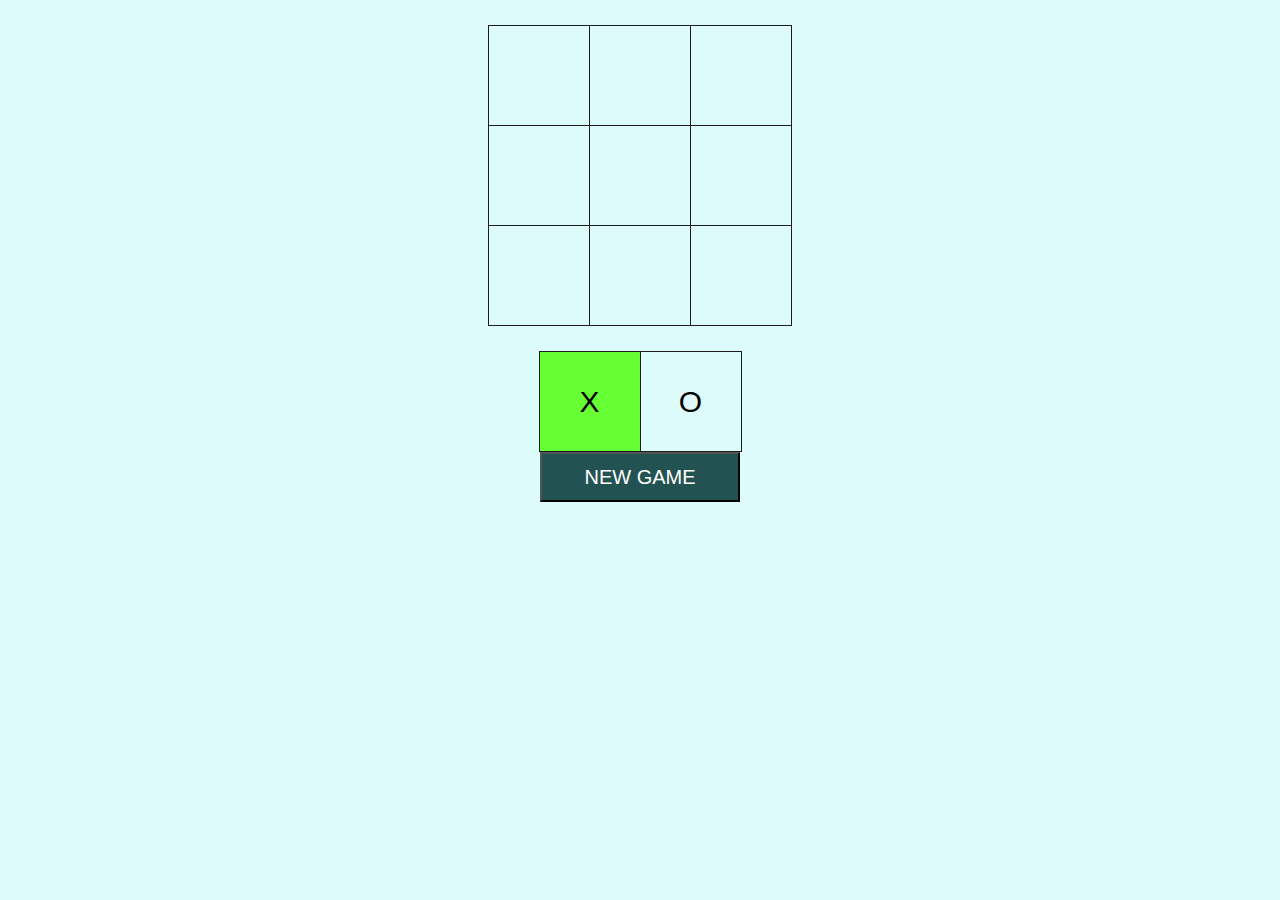
<file: index.html>
<html>

  <head>

    <title> Tic-Tac-Toe </title>
    <script src="lib/jquery-3.2.1.min.js"></script>
    <script src="src/jquery.js"></script>
    <link type="text/css" rel="stylesheet" href="public/stylesheet.css" />

  </head>

  <body>

    <div>
      <table id='board'>
        <tr>
          <td id="A1"></td><td id="A2"></td><td id="A3"></td>
        </tr>
        <tr>
          <td id="B1"></td><td id="B2"></td><td id="B3"></td>
        </tr>
        <tr>
          <td id="C1"></td><td id="C2"></td><td id="C3"></td>
        </tr>
      </table>
    </div>

    <table id="player_icon">
      <tr>
        <td id="X">X</td><td id="O">O</td>
      </tr>
    </table>

    <div id="new_game">
      <button type="button">NEW GAME</button>
    </div>

    <script type="text/javascript" src="src/jquery.js"></script>
    <script type="text/javascript" src="src/Game.js"></script>
    <script type="text/javascript" src="src/Player.js"></script>

  </body>

</html>
</file>
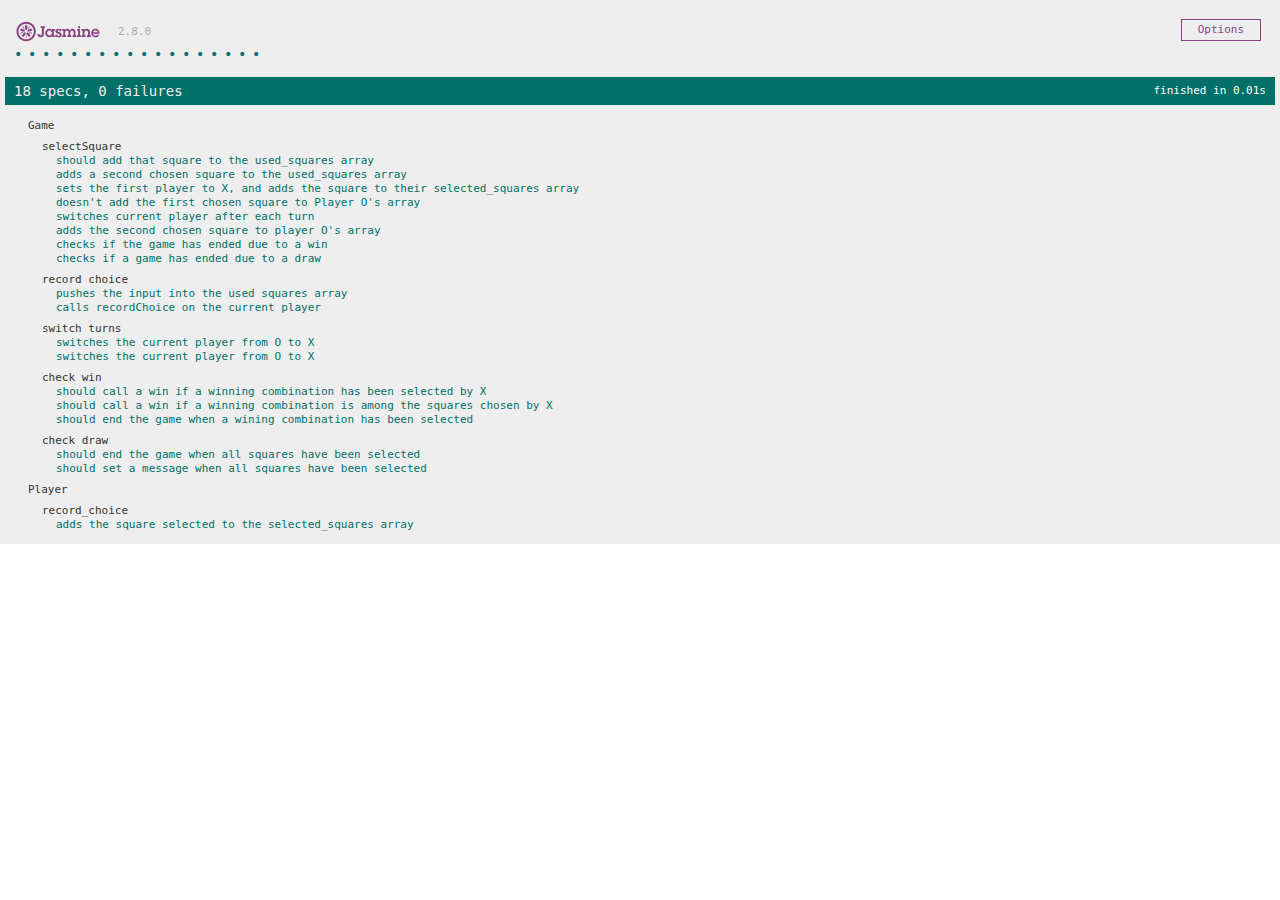
<file: SpecRunner.html>
<!DOCTYPE html>
<html>
<head>
  <meta charset="utf-8">
  <title>Jasmine Spec Runner v2.8.0</title>

  <link rel="shortcut icon" type="image/png" href="lib/jasmine-2.8.0/jasmine_favicon.png">
  <link rel="stylesheet" href="lib/jasmine-2.8.0/jasmine.css">

  <script src="lib/jasmine-2.8.0/jasmine.js"></script>
  <script src="lib/jasmine-2.8.0/jasmine-html.js"></script>
  <script src="lib/jasmine-2.8.0/boot.js"></script>

  <!-- include source files here... -->
  <script src="src/Game.js"></script>
  <script src="src/Player.js"></script>


  <!-- include spec files here... -->
  <script src="spec/SpecHelper.js"></script>
  <script src="spec/GameSpec.js"></script>
  <script src="spec/PlayerSpec.js"></script>

</head>

<body>
</body>
</html>
</file>
<file: public/stylesheet.css>
body {
  background-color: #DEFBFB
}

* {
  margin: 0;
  padding: 0;
}

table {
  border-collapse: collapse;
  border-spacing: 0;
}

#board {
  padding: 0px;
  margin: 0 auto;
  margin-top: 25px;
}

#board tr td {
  width: 100px;
  height: 100px;
  border: 1px solid #1c1c1c;
  font-family: Helvetica;
  font-size: 30px;
  text-align: center;
}

#board tr td:hover {
  background: #e4e4e4;
  cursor: pointer;
}

#player_icon {
  padding: 0px;
  margin: 0 auto;
  margin-top: 25px;
}

#player_icon tr td {
  width: 100px;
  height: 100px;
  border: 1px solid #1c1c1c;
  font-family: Helvetica;
  font-size: 30px;
  text-align: center;
}

#X {
  background-color: #66ff33;
}

button {
  height:50px;
  width:200px;
  font: Georgia;
  font-size: 20px;
  color: white;
  background-color: #235252;
}

button:hover {
  background: #A6BEAB;
  cursor: pointer;
}

#new_game {
  text-align: center;
}
</file>
<file: lib/jasmine-2.8.0/jasmine.css>
body { overflow-y: scroll; }

.jasmine_html-reporter { background-color: #eee; padding: 5px; margin: -8px; font-size: 11px; font-family: Monaco, "Lucida Console", monospace; line-height: 14px; color: #333; }
.jasmine_html-reporter a { text-decoration: none; }
.jasmine_html-reporter a:hover { text-decoration: underline; }
.jasmine_html-reporter p, .jasmine_html-reporter h1, .jasmine_html-reporter h2, .jasmine_html-reporter h3, .jasmine_html-reporter h4, .jasmine_html-reporter h5, .jasmine_html-reporter h6 { margin: 0; line-height: 14px; }
.jasmine_html-reporter .jasmine-banner, .jasmine_html-reporter .jasmine-symbol-summary, .jasmine_html-reporter .jasmine-summary, .jasmine_html-reporter .jasmine-result-message, .jasmine_html-reporter .jasmine-spec .jasmine-description, .jasmine_html-reporter .jasmine-spec-detail .jasmine-description, .jasmine_html-reporter .jasmine-alert .jasmine-bar, .jasmine_html-reporter .jasmine-stack-trace { padding-left: 9px; padding-right: 9px; }
.jasmine_html-reporter .jasmine-banner { position: relative; }
.jasmine_html-reporter .jasmine-banner .jasmine-title { background: url('[data-uri]') no-repeat; background: url('[data-uri]') no-repeat, none; -moz-background-size: 100%; -o-background-size: 100%; -webkit-background-size: 100%; background-size: 100%; display: block; float: left; width: 90px; height: 25px; }
.jasmine_html-reporter .jasmine-banner .jasmine-version { margin-left: 14px; position: relative; top: 6px; }
.jasmine_html-reporter #jasmine_content { position: fixed; right: 100%; }
.jasmine_html-reporter .jasmine-version { color: #aaa; }
.jasmine_html-reporter .jasmine-banner { margin-top: 14px; }
.jasmine_html-reporter .jasmine-duration { color: #fff; float: right; line-height: 28px; padding-right: 9px; }
.jasmine_html-reporter .jasmine-symbol-summary { overflow: hidden; *zoom: 1; margin: 14px 0; }
.jasmine_html-reporter .jasmine-symbol-summary li { display: inline-block; height: 10px; width: 14px; font-size: 16px; }
.jasmine_html-reporter .jasmine-symbol-summary li.jasmine-passed { font-size: 14px; }
.jasmine_html-reporter .jasmine-symbol-summary li.jasmine-passed:before { color: #007069; content: "\02022"; }
.jasmine_html-reporter .jasmine-symbol-summary li.jasmine-failed { line-height: 9px; }
.jasmine_html-reporter .jasmine-symbol-summary li.jasmine-failed:before { color: #ca3a11; content: "\d7"; font-weight: bold; margin-left: -1px; }
.jasmine_html-reporter .jasmine-symbol-summary li.jasmine-disabled { font-size: 14px; }
.jasmine_html-reporter .jasmine-symbol-summary li.jasmine-disabled:before { color: #bababa; content: "\02022"; }
.jasmine_html-reporter .jasmine-symbol-summary li.jasmine-pending { line-height: 17px; }
.jasmine_html-reporter .jasmine-symbol-summary li.jasmine-pending:before { color: #ba9d37; content: "*"; }
.jasmine_html-reporter .jasmine-symbol-summary li.jasmine-empty { font-size: 14px; }
.jasmine_html-reporter .jasmine-symbol-summary li.jasmine-empty:before { color: #ba9d37; content: "\02022"; }
.jasmine_html-reporter .jasmine-run-options { float: right; margin-right: 5px; border: 1px solid #8a4182; color: #8a4182; position: relative; line-height: 20px; }
.jasmine_html-reporter .jasmine-run-options .jasmine-trigger { cursor: pointer; padding: 8px 16px; }
.jasmine_html-reporter .jasmine-run-options .jasmine-payload { position: absolute; display: none; right: -1px; border: 1px solid #8a4182; background-color: #eee; white-space: nowrap; padding: 4px 8px; }
.jasmine_html-reporter .jasmine-run-options .jasmine-payload.jasmine-open { display: block; }
.jasmine_html-reporter .jasmine-bar { line-height: 28px; font-size: 14px; display: block; color: #eee; }
.jasmine_html-reporter .jasmine-bar.jasmine-failed { background-color: #ca3a11; }
.jasmine_html-reporter .jasmine-bar.jasmine-passed { background-color: #007069; }
.jasmine_html-reporter .jasmine-bar.jasmine-skipped { background-color: #bababa; }
.jasmine_html-reporter .jasmine-bar.jasmine-errored { background-color: #ca3a11; }
.jasmine_html-reporter .jasmine-bar.jasmine-menu { background-color: #fff; color: #aaa; }
.jasmine_html-reporter .jasmine-bar.jasmine-menu a { color: #333; }
.jasmine_html-reporter .jasmine-bar a { color: white; }
.jasmine_html-reporter.jasmine-spec-list .jasmine-bar.jasmine-menu.jasmine-failure-list, .jasmine_html-reporter.jasmine-spec-list .jasmine-results .jasmine-failures { display: none; }
.jasmine_html-reporter.jasmine-failure-list .jasmine-bar.jasmine-menu.jasmine-spec-list, .jasmine_html-reporter.jasmine-failure-list .jasmine-summary { display: none; }
.jasmine_html-reporter .jasmine-results { margin-top: 14px; }
.jasmine_html-reporter .jasmine-summary { margin-top: 14px; }
.jasmine_html-reporter .jasmine-summary ul { list-style-type: none; margin-left: 14px; padding-top: 0; padding-left: 0; }
.jasmine_html-reporter .jasmine-summary ul.jasmine-suite { margin-top: 7px; margin-bottom: 7px; }
.jasmine_html-reporter .jasmine-summary li.jasmine-passed a { color: #007069; }
.jasmine_html-reporter .jasmine-summary li.jasmine-failed a { color: #ca3a11; }
.jasmine_html-reporter .jasmine-summary li.jasmine-empty a { color: #ba9d37; }
.jasmine_html-reporter .jasmine-summary li.jasmine-pending a { color: #ba9d37; }
.jasmine_html-reporter .jasmine-summary li.jasmine-disabled a { color: #bababa; }
.jasmine_html-reporter .jasmine-description + .jasmine-suite { margin-top: 0; }
.jasmine_html-reporter .jasmine-suite { margin-top: 14px; }
.jasmine_html-reporter .jasmine-suite a { color: #333; }
.jasmine_html-reporter .jasmine-failures .jasmine-spec-detail { margin-bottom: 28px; }
.jasmine_html-reporter .jasmine-failures .jasmine-spec-detail .jasmine-description { background-color: #ca3a11; }
.jasmine_html-reporter .jasmine-failures .jasmine-spec-detail .jasmine-description a { color: white; }
.jasmine_html-reporter .jasmine-result-message { padding-top: 14px; color: #333; white-space: pre; }
.jasmine_html-reporter .jasmine-result-message span.jasmine-result { display: block; }
.jasmine_html-reporter .jasmine-stack-trace { margin: 5px 0 0 0; max-height: 224px; overflow: auto; line-height: 18px; color: #666; border: 1px solid #ddd; background: white; white-space: pre; }
</file>
